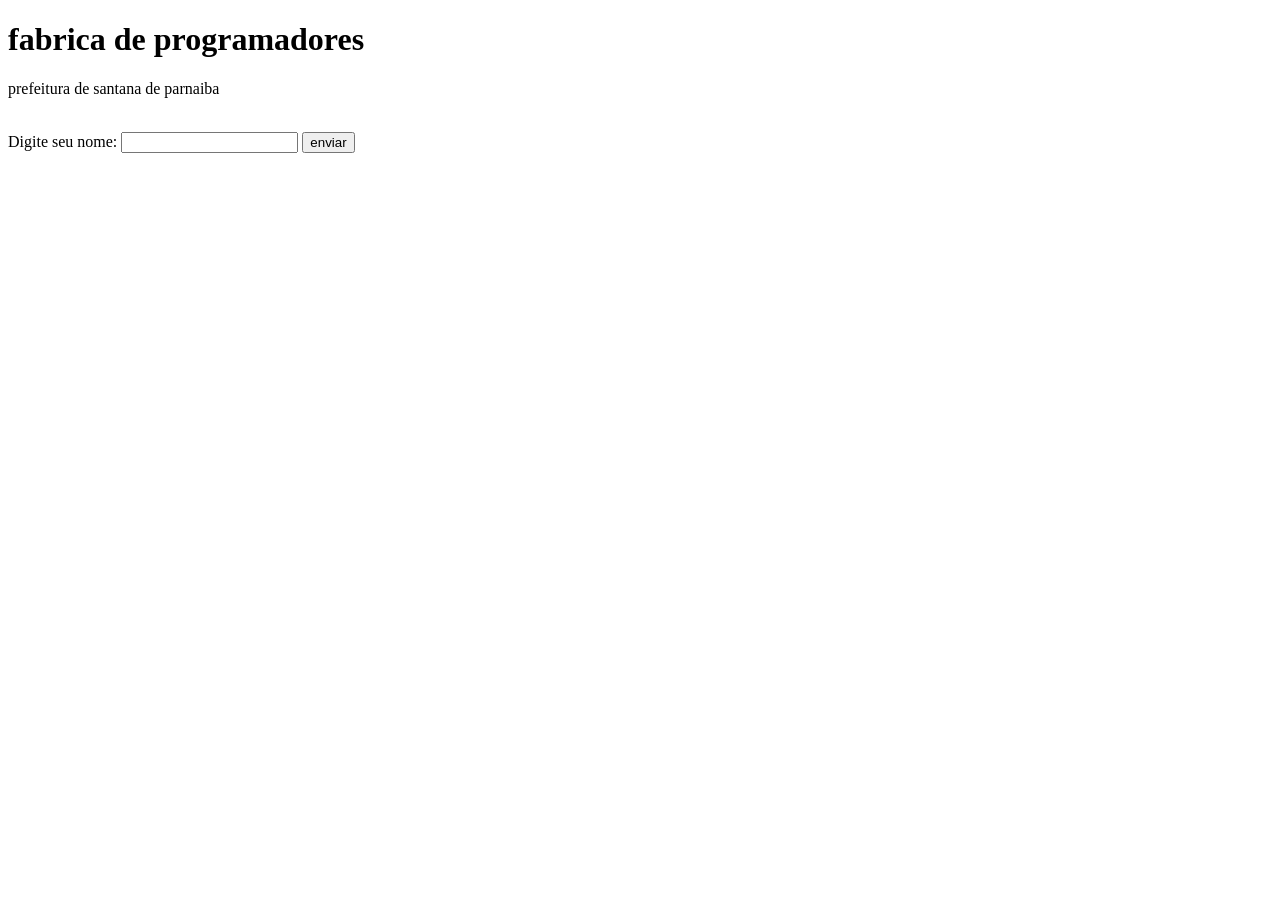
<file: Modulo 2/Extra/step_by_step_flask/templates/ex_4-1.html>
<!DOCTYPE html>
<html lang="en">
<head>
    <meta charset="UTF-8">
    <meta name="viewport" content="width=device-width, initial-scale=1.0">
    <title>exercicio flask</title>
</head>
<body>
    <h1>fabrica de programadores</h1>
    <p>prefeitura de santana de parnaiba</p>
    <br>
    <form action="{{url_for('index')}}"method="post">
    <label for="nome">Digite seu nome:</label>
    <input type="text"id="nome" name="nome"required>
    <button type="submit">enviar</button>
</form>
    
</body>
</html>
</file>
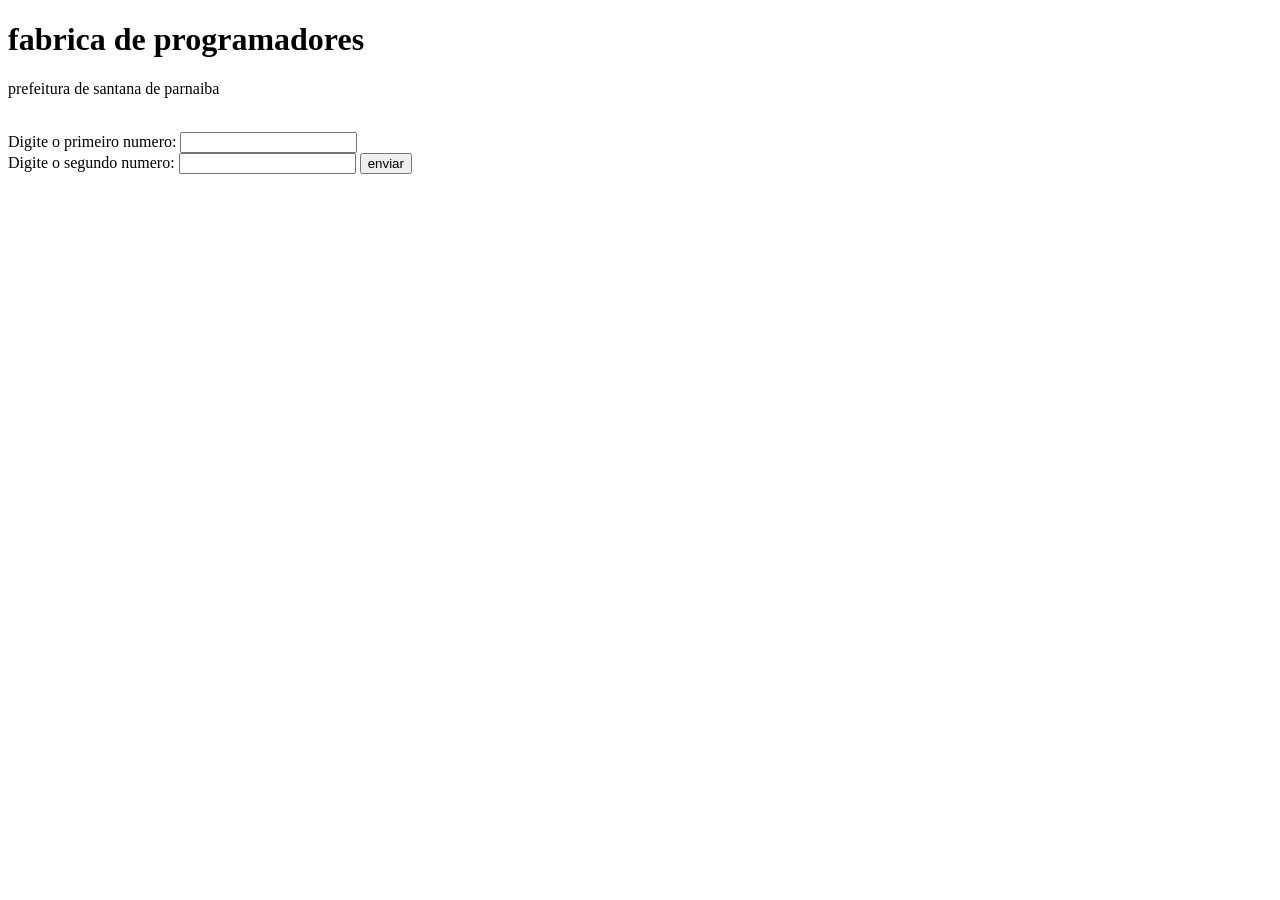
<file: Modulo 2/Extra/step_by_step_flask/templates/ex_4-2.html>
<!DOCTYPE html>
<html lang="en">
<head>
    <meta charset="UTF-8">
    <meta name="viewport" content="width=device-width, initial-scale=1.0">
    <title>exercicio flask</title>
</head>
<body>
    <h1>fabrica de programadores</h1>
    <p>prefeitura de santana de parnaiba</p>
    <br>
<form action="{{url_for('index')}}"method="POST">
    <label for="nome">Digite o primeiro numero:</label>
    <input type="text"id="nome" name="num1">
    <br>
    <label for="nome">Digite o segundo numero:</label>
    <input type="text"id="nome" name="num2">
    <button type="submit">enviar</button>
</form>
    
</body>
</html>
</file>
